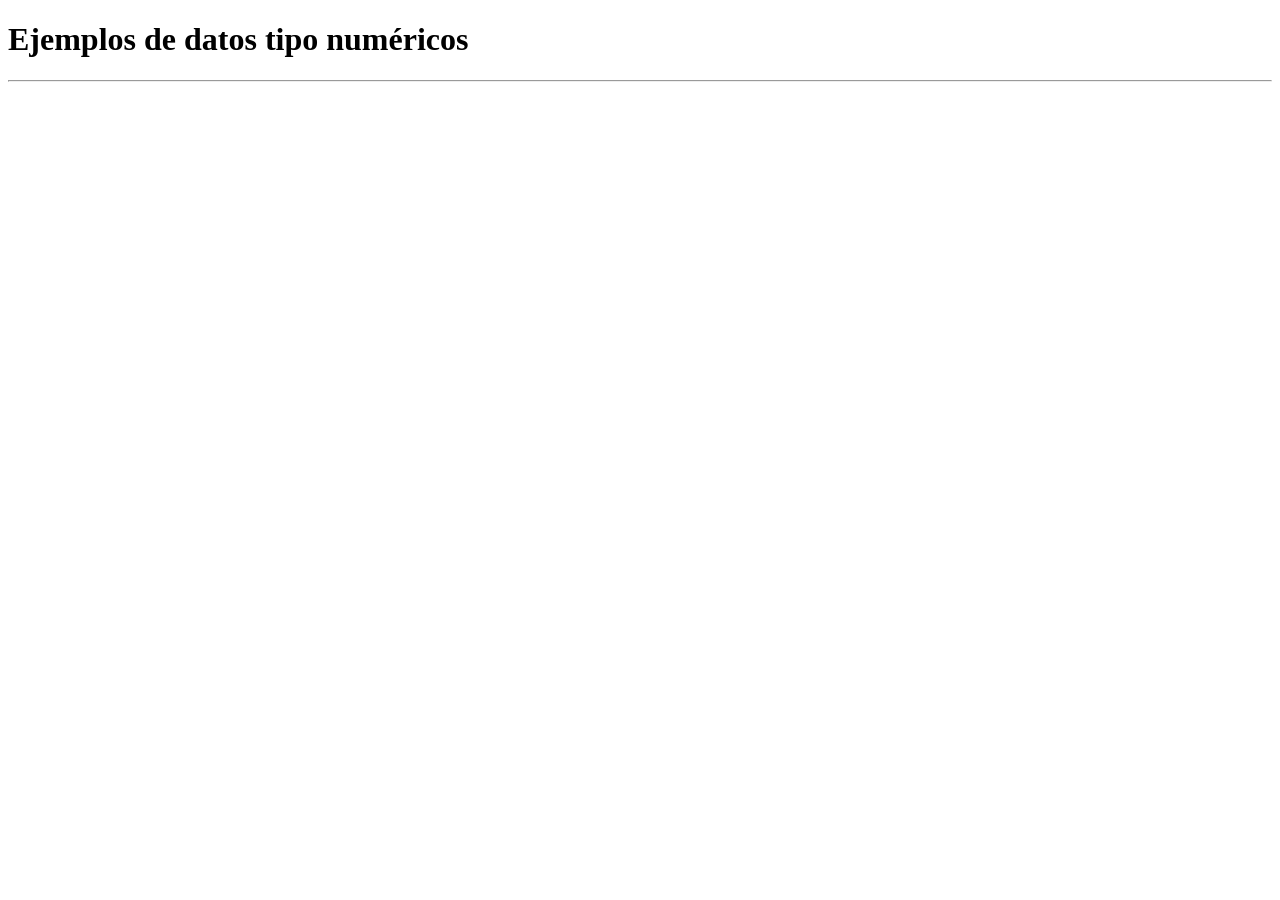
<file: 02_tipo_de_datos/03_tipo_numerico/index.html>
<!DOCTYPE html>
<html lang="es">
<head>
    <meta charset="UTF-8">
    <meta name="viewport" content="width=device-width, initial-scale=1.0">
    <title>Datos tipo numérico</title>
    <meta name = "author" content="Ariel Faundez">
    <h1>Ejemplos de datos tipo numéricos</h1>
    <hr>
</head>
<body>
    
    <script src="static/js/javascript.js"></script>
</body>
</html>
</file>
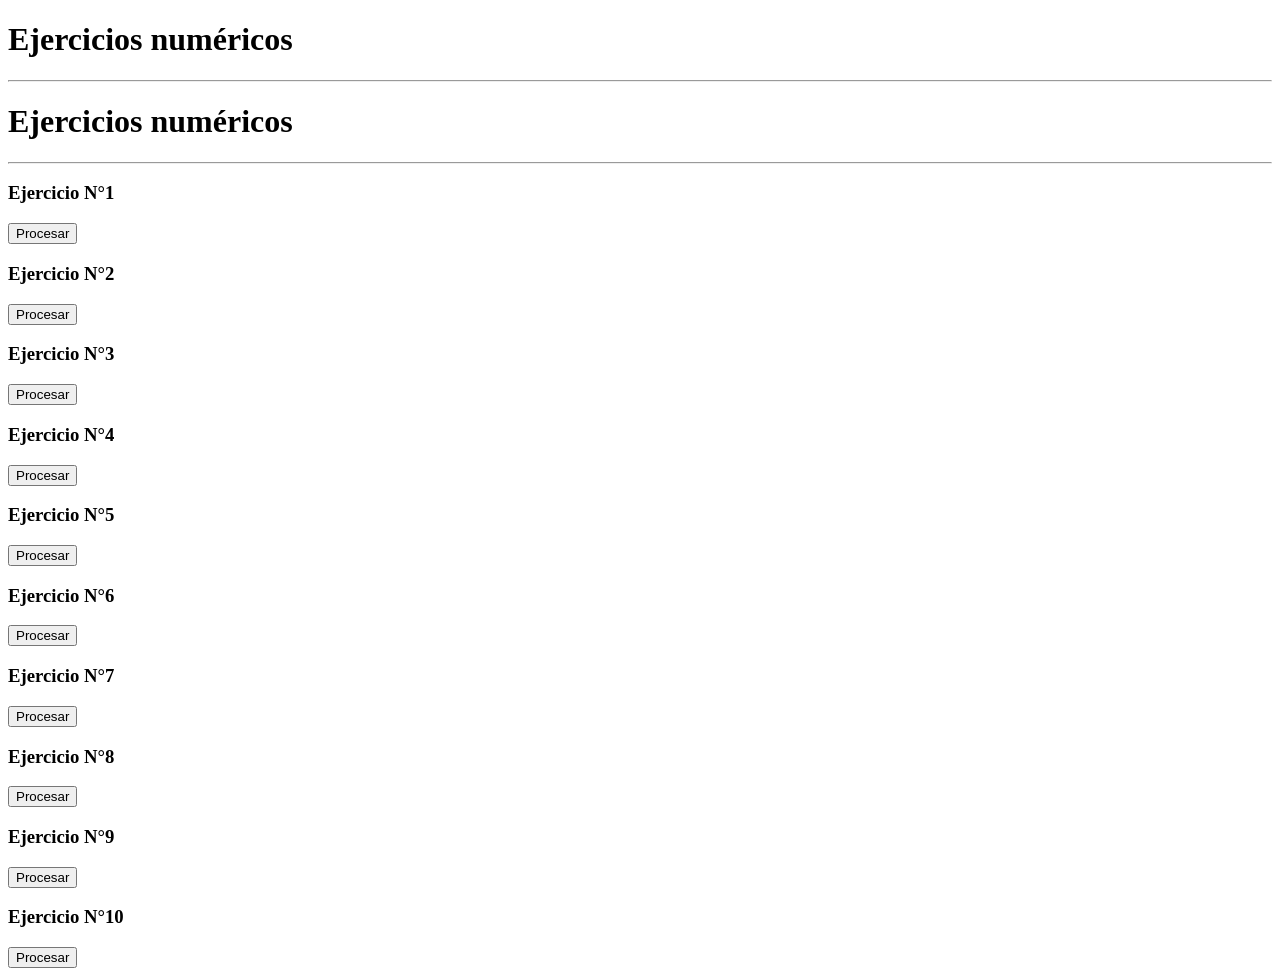
<file: 02_tipo_de_datos/04_ejercicios_aplicados_numero/index.html>
<!DOCTYPE html>
<html lang="es">
<head>
    <meta charset="UTF-8">
    <meta name="viewport" content="width=device-width, initial-scale=1.0">
    <title>Ejercicios numéricos con JavaScript</title>
    <meta name = "author" content="Ariel Faundez">
    <h1>Ejercicios numéricos</h1>
    <hr>
</head>
<body>
    <header>
    <h1>Ejercicios numéricos</h1>
    </header>
    <hr>
    <main>
        <div class="row">
            <h3>Ejercicio N°1</h3>
            <button onclick="edadProyectada()">Procesar</button>
        </div>
        <div class="row">
            <h3>Ejercicio N°2</h3>
            <button onclick="compraDescuento()">Procesar</button>
        </div>
        <h3>Ejercicio N°3</h3>
        <button onclick="promedioNotas()">Procesar</button>
        <div class="row">
            <h3>Ejercicio N°4</h3>
            <button onclick="calcularTemperatura()">Procesar</button>
        </div>
        <div class="row">
            <h3>Ejercicio N°5</h3>
            <button onclick="calcularSueldo()">Procesar</button>
        </div>
        <div class="row">
            <h3>Ejercicio N°6</h3>
            <button onclick="divisionResto()">Procesar</button>
        </div>
        <div class="row">
            <h3>Ejercicio N°7</h3>
            <button onclick="comparacionDenumeros()">Procesar</button>
        </div>
        <div class="row">
            <h3>Ejercicio N°8</h3>
            <button onclick="notacionAplicada()">Procesar</button>
        </div>
        <div class="row">
            <h3>Ejercicio N°9</h3>
            <button onclick="potenciaCalculocombinado()">Procesar</button>
        </div>
        <div class="row">
            <h3>Ejercicio N°10</h3>
            <button onclick="dadoAleatorio()">Procesar</button>
        </div>
    </main>
    <script src="static/js/javascript.js"></script>
</body>
</html>
</file>
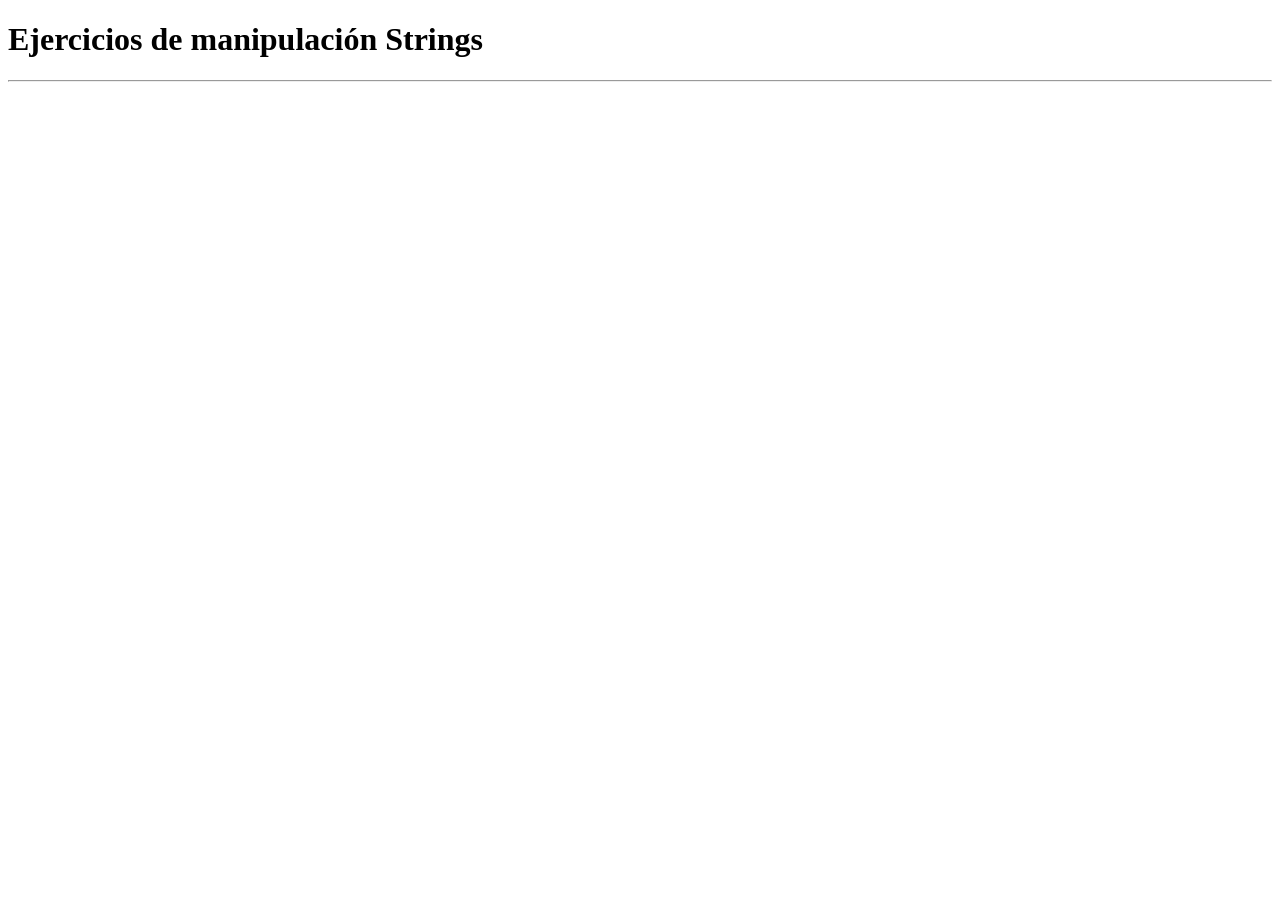
<file: 02_tipo_de_datos/2.-Ejercicios_manipulando_strings/index.html>
<!DOCTYPE html>
<html lang="es">
<head>
    <meta charset="UTF-8">
    <meta name="viewport" content="width=device-width, initial-scale=1.0">
    <title>Ejercicios- Manipulando Strings</title>
</head>
<body>
 <h1>Ejercicios de manipulación Strings</h1>
 <hr>
    <!-- Conexion con JS-->
     <script src="static/js/javascript.js"></script>
</body>
</html>
</file>
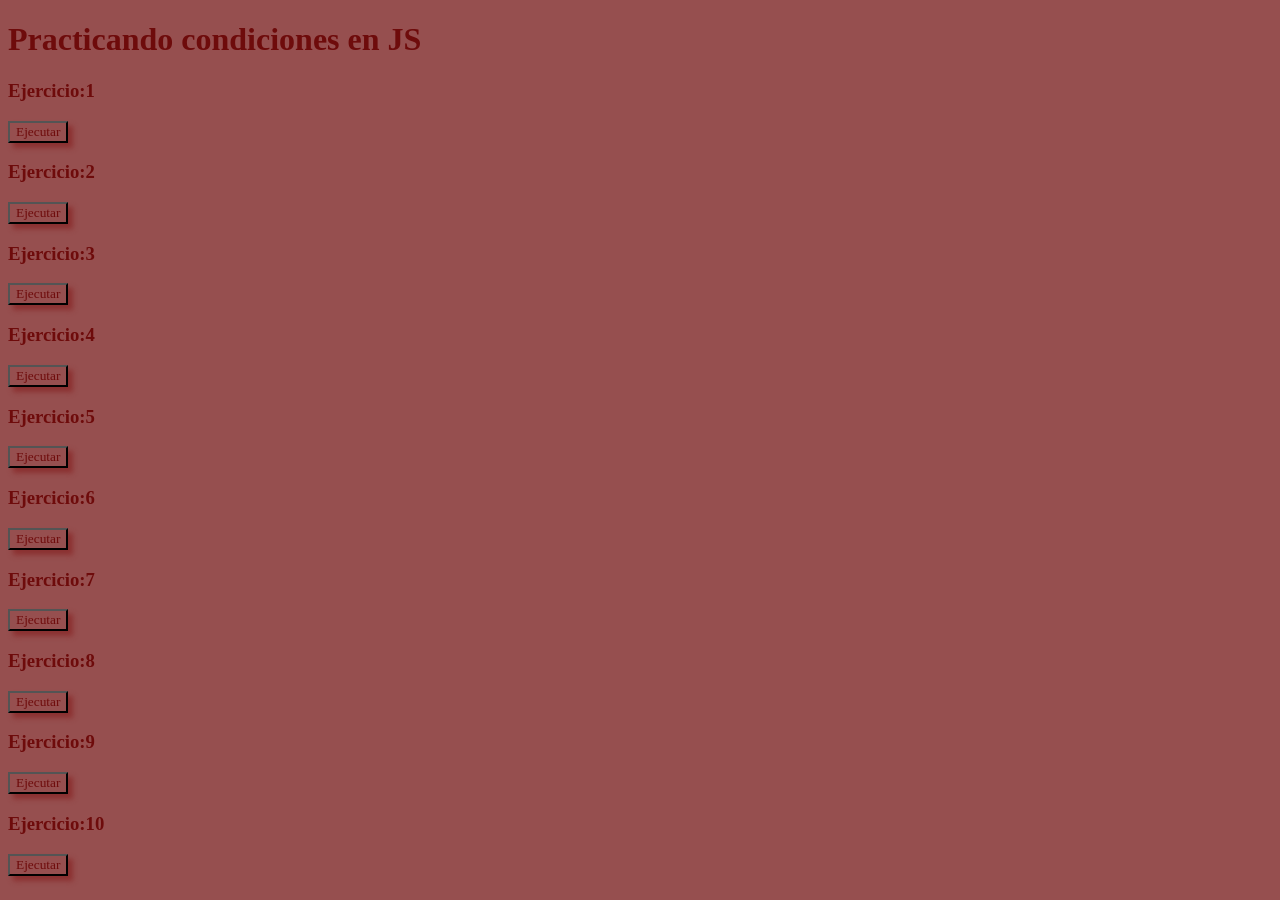
<file: 03_Estructuras_de_control/02_practicando_condiciones_js/index.html>
<!DOCTYPE html>
<html lang="en">
<head>
    <meta charset="UTF-8">
    <meta name="viewport" content="width=device-width, initial-scale=1.0">
     <meta name="author" content="Ariel Faundez">
     <link rel="stylesheet" href="static/css/style.css">
    <title>Practicando condiciones</title>
    <link rel="stylesheet" href="#">
</head>
<body>
    <header class="encabezado">
        <h1>Practicando condiciones en JS</h1>
    </header>
    <main class="container">
        <div class="box">
            <h3>Ejercicio:1 </h3>
            <button class="btn" onclick="ejercicio1()">Ejecutar</button>
        </div>
        <div class="box">
            <h3>Ejercicio:2 </h3>
            <button class="btn" onclick="ejercicio2()">Ejecutar</button>
        </div>
        <div class="box">
            <h3>Ejercicio:3 </h3>
            <button class="btn" onclick="ejercicio3()">Ejecutar</button>
        </div>
        <div class="box">
            <h3>Ejercicio:4 </h3>
            <button class="btn" onclick="ejercicio4()">Ejecutar</button>
        </div>
        <div class="box">
            <h3>Ejercicio:5 </h3>
            <button class="btn" onclick="ejercicio5()">Ejecutar</button>
        </div>
        <div class="box">
            <h3>Ejercicio:6 </h3>
            <button class="btn" onclick="ejercicio6()">Ejecutar</button>
        </div>
        <div class="box">
            <h3>Ejercicio:7 </h3>
            <button class="btn" onclick="ejercicio7()">Ejecutar</button>
        </div>
        <div class="box">
            <h3>Ejercicio:8 </h3>
            <button class="btn" onclick="ejercicio8()">Ejecutar</button>
        </div>
        <div class="box">
            <h3>Ejercicio:9 </h3>
            <button class="btn" onclick="ejercicio9()">Ejecutar</button>
        </div>
        <div class="box">
            <h3>Ejercicio:10 </h3>
            <button class="btn" onclick="ejercicio10()">Ejecutar</button>
        </div>
    <script src="static/js/Script.js"></script>
</body>
</html>
</file>
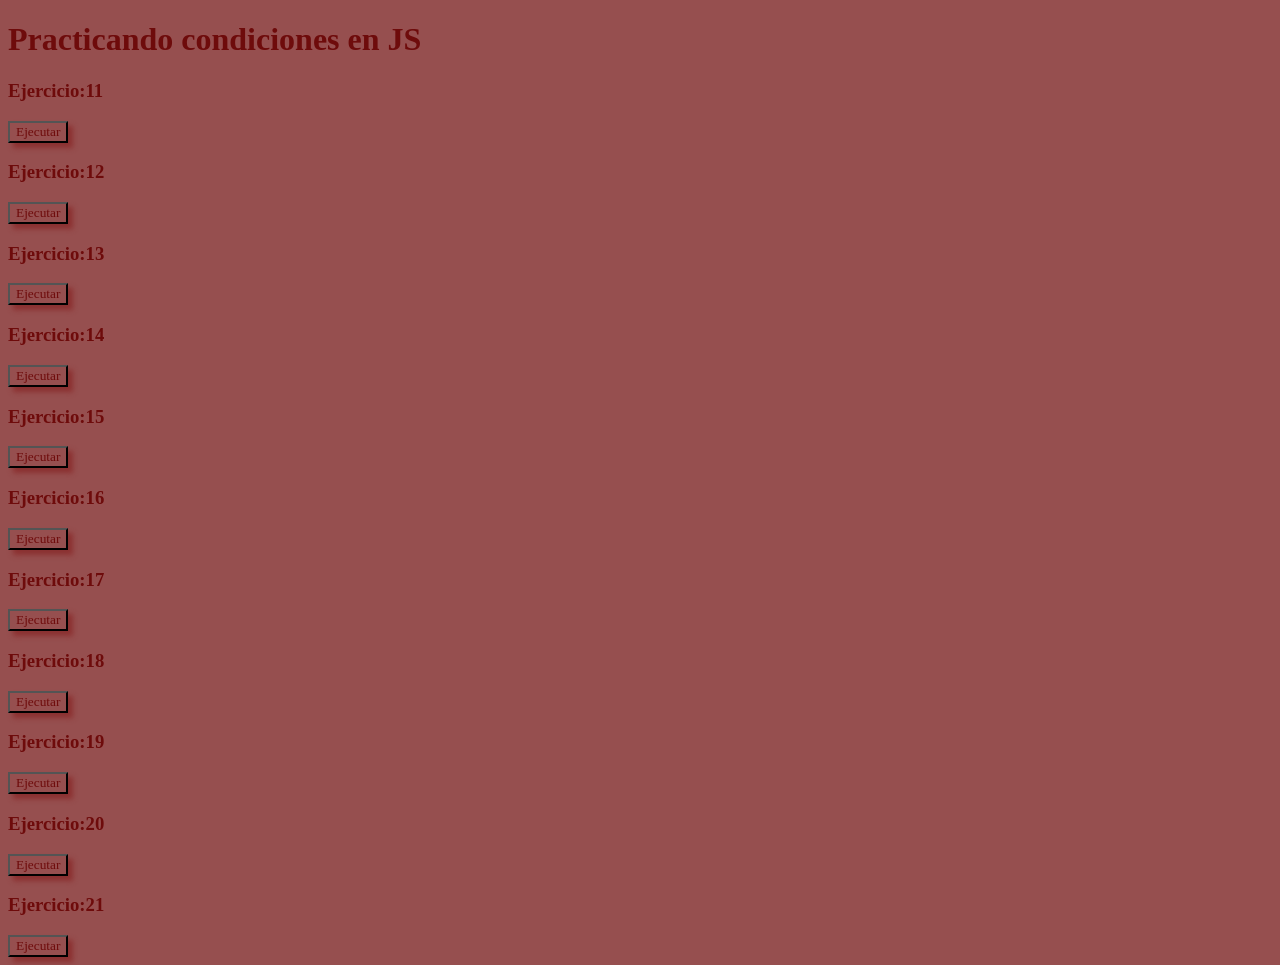
<file: 03_Estructuras_de_control/03_practica_condiciones_intermedia/index.html>
<!DOCTYPE html>
<html lang="en">
<head>
    <meta charset="UTF-8">
    <meta name="viewport" content="width=device-width, initial-scale=1.0">
     <meta name="author" content="Ariel Faundez">
     <link rel="stylesheet" href="static/css/style.css">
    <title>Practicando condiciones</title>
    <link rel="stylesheet" href="#">
</head>
<body>
    <header class="encabezado">
        <h1>Practicando condiciones en JS</h1>
    </header>
    <main class="container">
        <div class="box">
            <h3>Ejercicio:11 </h3>
            <button class="btn" onclick="ejercicio11()">Ejecutar</button>
        </div>
        <div class="box">
            <h3>Ejercicio:12 </h3>
            <button class="btn" onclick="ejercicio12()">Ejecutar</button>
        </div>
        <div class="box">
            <h3>Ejercicio:13 </h3>
            <button class="btn" onclick="ejercicio13()">Ejecutar</button>
        </div>
        <div class="box">
            <h3>Ejercicio:14 </h3>
            <button class="btn" onclick="ejercicio14()">Ejecutar</button>
        </div>
        <div class="box">
            <h3>Ejercicio:15 </h3>
            <button class="btn" onclick="ejercicio15()">Ejecutar</button>
        </div>
         <div class="box">
            <h3>Ejercicio:16 </h3>
            <button class="btn" onclick="ejercicio16()">Ejecutar</button>
        </div>
         <div class="box">
            <h3>Ejercicio:17 </h3>
            <button class="btn" onclick="ejercicio17()">Ejecutar</button>
        </div>
         <div class="box">
            <h3>Ejercicio:18 </h3>
            <button class="btn" onclick="ejercicio18()">Ejecutar</button>
        </div>
                </div>
         <div class="box">
            <h3>Ejercicio:19 </h3>
            <button class="btn" onclick="ejercicio19()">Ejecutar</button>
        </div>
                </div>
         <div class="box">
            <h3>Ejercicio:20 </h3>
            <button class="btn" onclick="ejercicio20()">Ejecutar</button>
        </div>
                </div>
         <div class="box">
            <h3>Ejercicio:21 </h3>
            <button class="btn" onclick="ejercicio21()">Ejecutar</button>
        </div>
        </div>
    <script src="static/js/Script.js"></script>
</body>
</html>
</file>
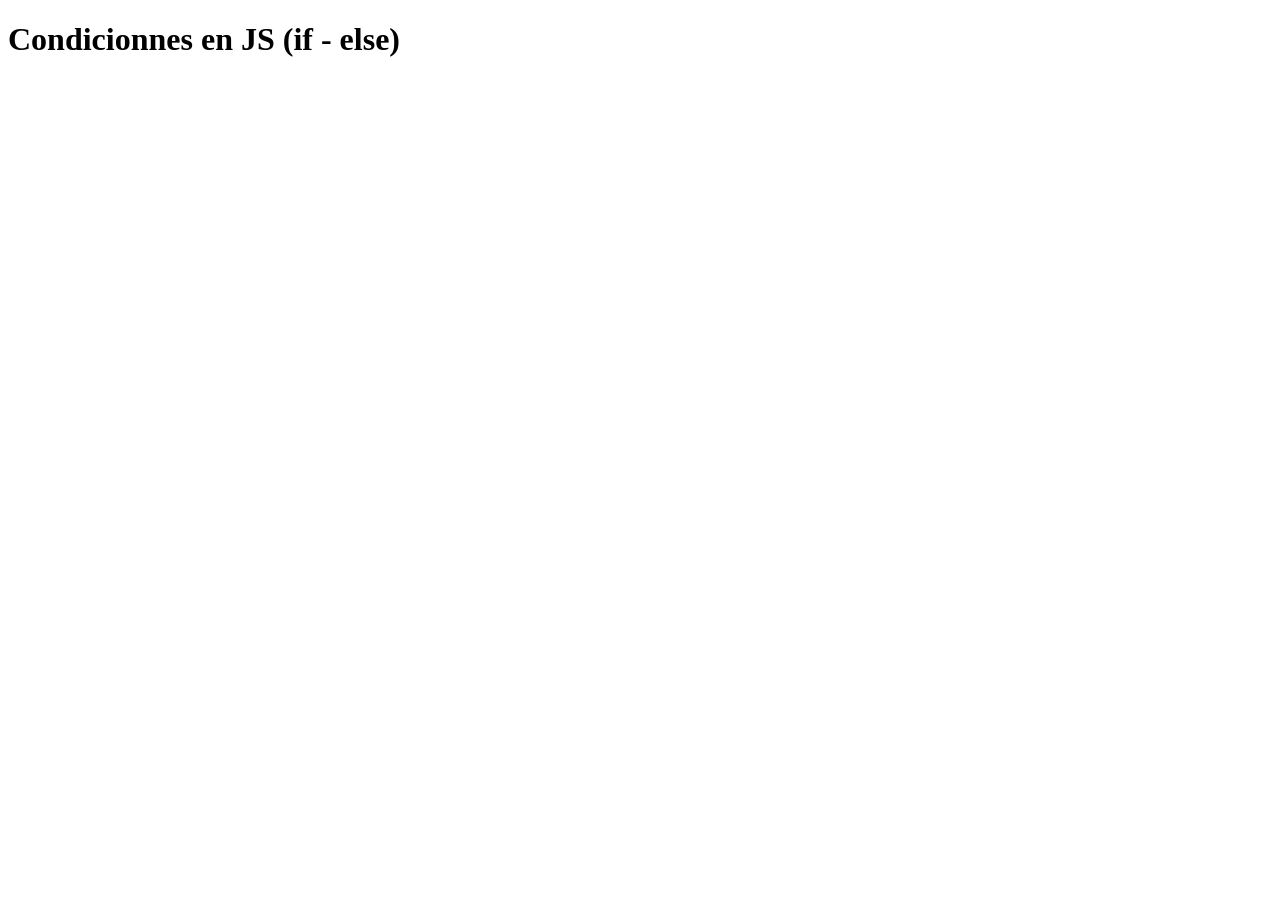
<file: 03_Estructuras_de_control/1-Condicion_if_else/index.html>
<!DOCTYPE html>
<html lang="en">
<head>
    <meta charset="UTF-8">
    <meta name="viewport" content="width=device-width, initial-scale=1.0">
     <meta name="author" content="Ariel Faundez">
    <title>Condicionales if- else</title>
    <link rel="stylesheet" href="#">
</head>
<body>
    <header class="encabezado">
        <h1>Condicionnes en JS (if - else)</h1>
    </header>
    <main></main>
        
    
    <script src="static/js/script.js"></script>
</body>
</html>
</file>
<file: 03_Estructuras_de_control/02_practicando_condiciones_js/static/css/style.css>
*{
    font-family: cursive;
    background-color: rgb(150, 79, 79);
    color: rgb(110, 11, 11);
}

.encabezado{
background-color: rgba(109, 69, 69, 0.582);
}
.btn{
    box-shadow: 5px 5px 5px rgba(138, 47, 47, 0.925);
}
</file>
<file: 03_Estructuras_de_control/03_practica_condiciones_intermedia/static/css/style.css>
*{
    font-family: cursive;
    background-color: rgb(150, 79, 79);
    color: rgb(110, 11, 11);
}

.encabezado{
background-color: rgba(109, 69, 69, 0.582);
}
.btn{
    box-shadow: 5px 5px 5px rgba(138, 47, 47, 0.925);
}
</file>
